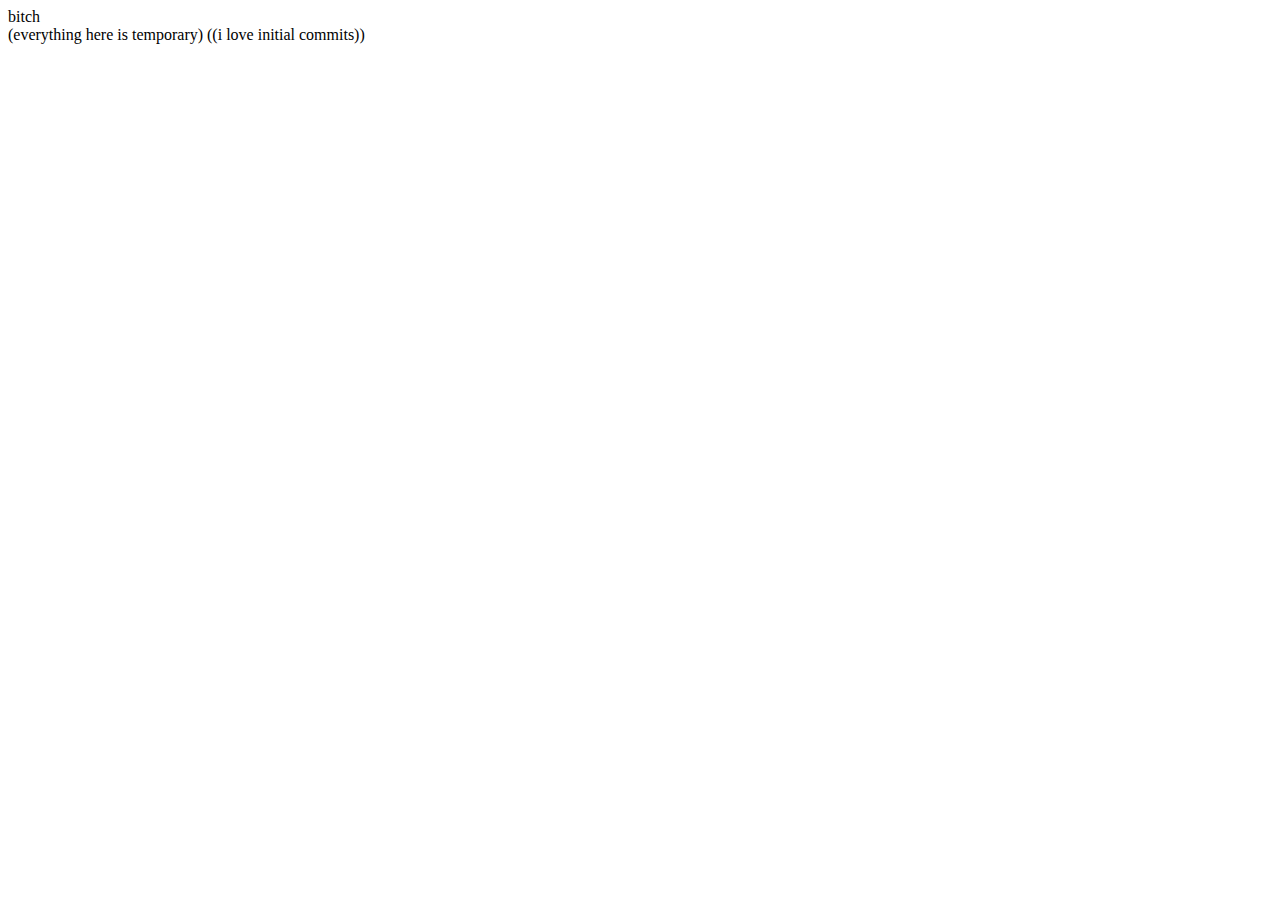
<file: index.html>
<!DOCTYPE HTML>
<html>
    <head>
        <meta charset="utf-8">
        <meta http-equiv="X-UA-Compatible" content="IE=edge">
        <meta name="viewport" content="width=device-width, initial-scale=1">
        <meta property="og:title" content="Bananas's Paradise">
        <meta property="og:description" content="Artist, internet cheerleader, classic rock enthusiast, philosopher, banana enjoyer">
        <meta property="og:type" content="website">
        <link rel="icon" href="/images/icons/temp_icon.png"></link>
        <link rel="stylesheet" href="css/styles.css" type=text/css>
        <link rel="canonical" href="https://1likebananas.github.io/index"/>
        <!--<meta http-equiv="Refresh" content="0; url='html/main'"/>-->
        <title>The Banana Site</title>
    </head>
    <body>
        bitch<br>
        (everything here is temporary)
        ((i love initial commits))
    </body>
</html>
</file>
<file: css/styles.css>
html{
   width: 100%;
   height: 100%;
}
</file>
